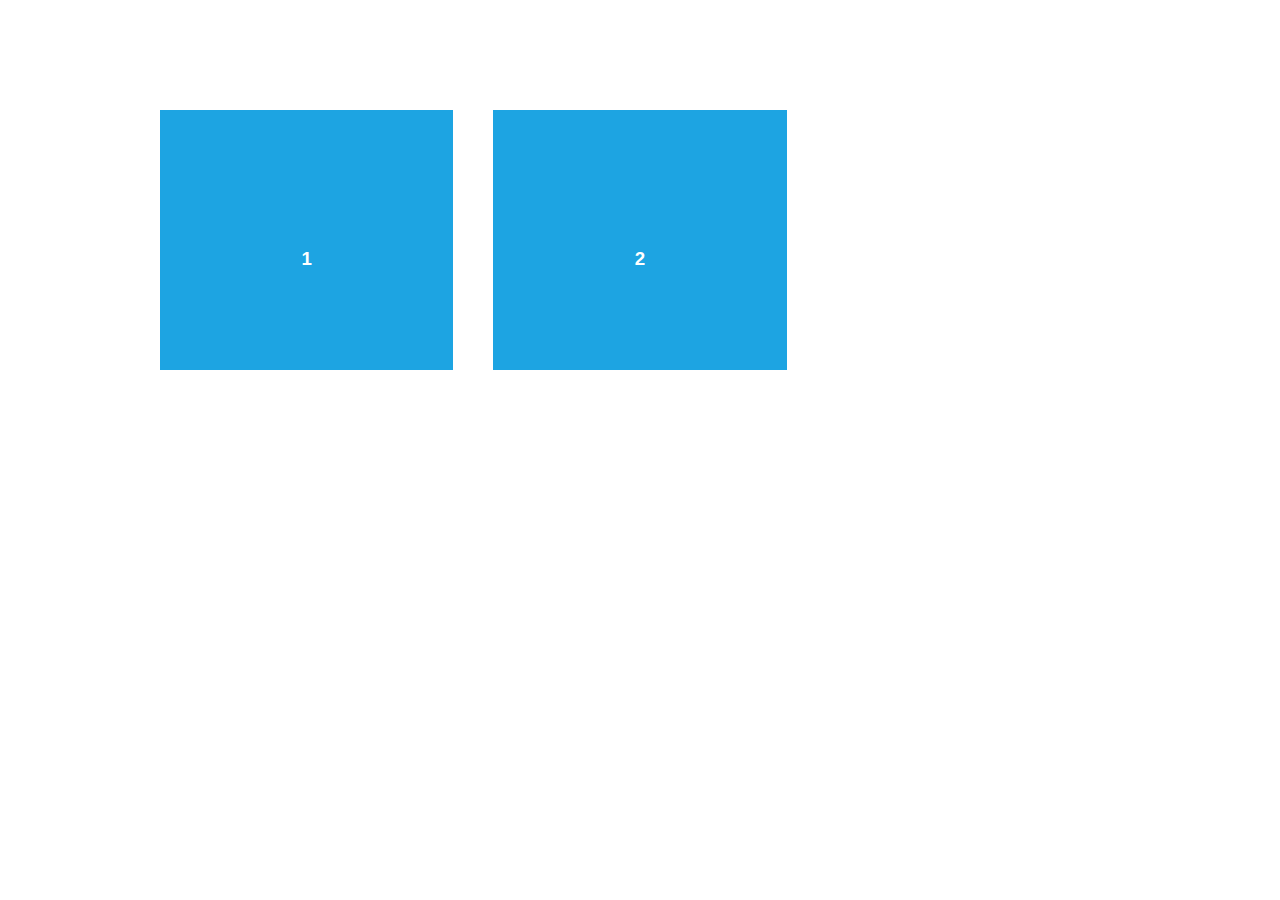
<file: aos-master/demo/async.html>
<!DOCTYPE html>
<html>
  <head>
    <meta charset="utf-8">
    <title>AOS - Animate on scroll library</title>
    <meta name="viewport" content="width=device-width">
    <link rel="stylesheet" href="css/styles.css" />
    <link rel="stylesheet" href="../dist/aos.css" />
  </head>
  <body>
    <div id="aos-demo" class="aos-all"></div>

    <script src="../dist/aos.js"></script>
    <script>
      AOS.init({
        easing: 'ease-in-out-sine'
      });

      setInterval(addItem, 300);

      var itemsCounter = 1;
      var container = document.getElementById('aos-demo');

      function addItem () {
        if (itemsCounter > 42) return;
        var item = document.createElement('div');
        item.classList.add('aos-item');
        item.setAttribute('data-aos', 'fade-up');
        item.innerHTML = '<div class="aos-item__inner"><h3>' + itemsCounter + '</h3></div>';
        container.appendChild(item);
        itemsCounter++;
      }
    </script>
  </body>
</html>
</file>
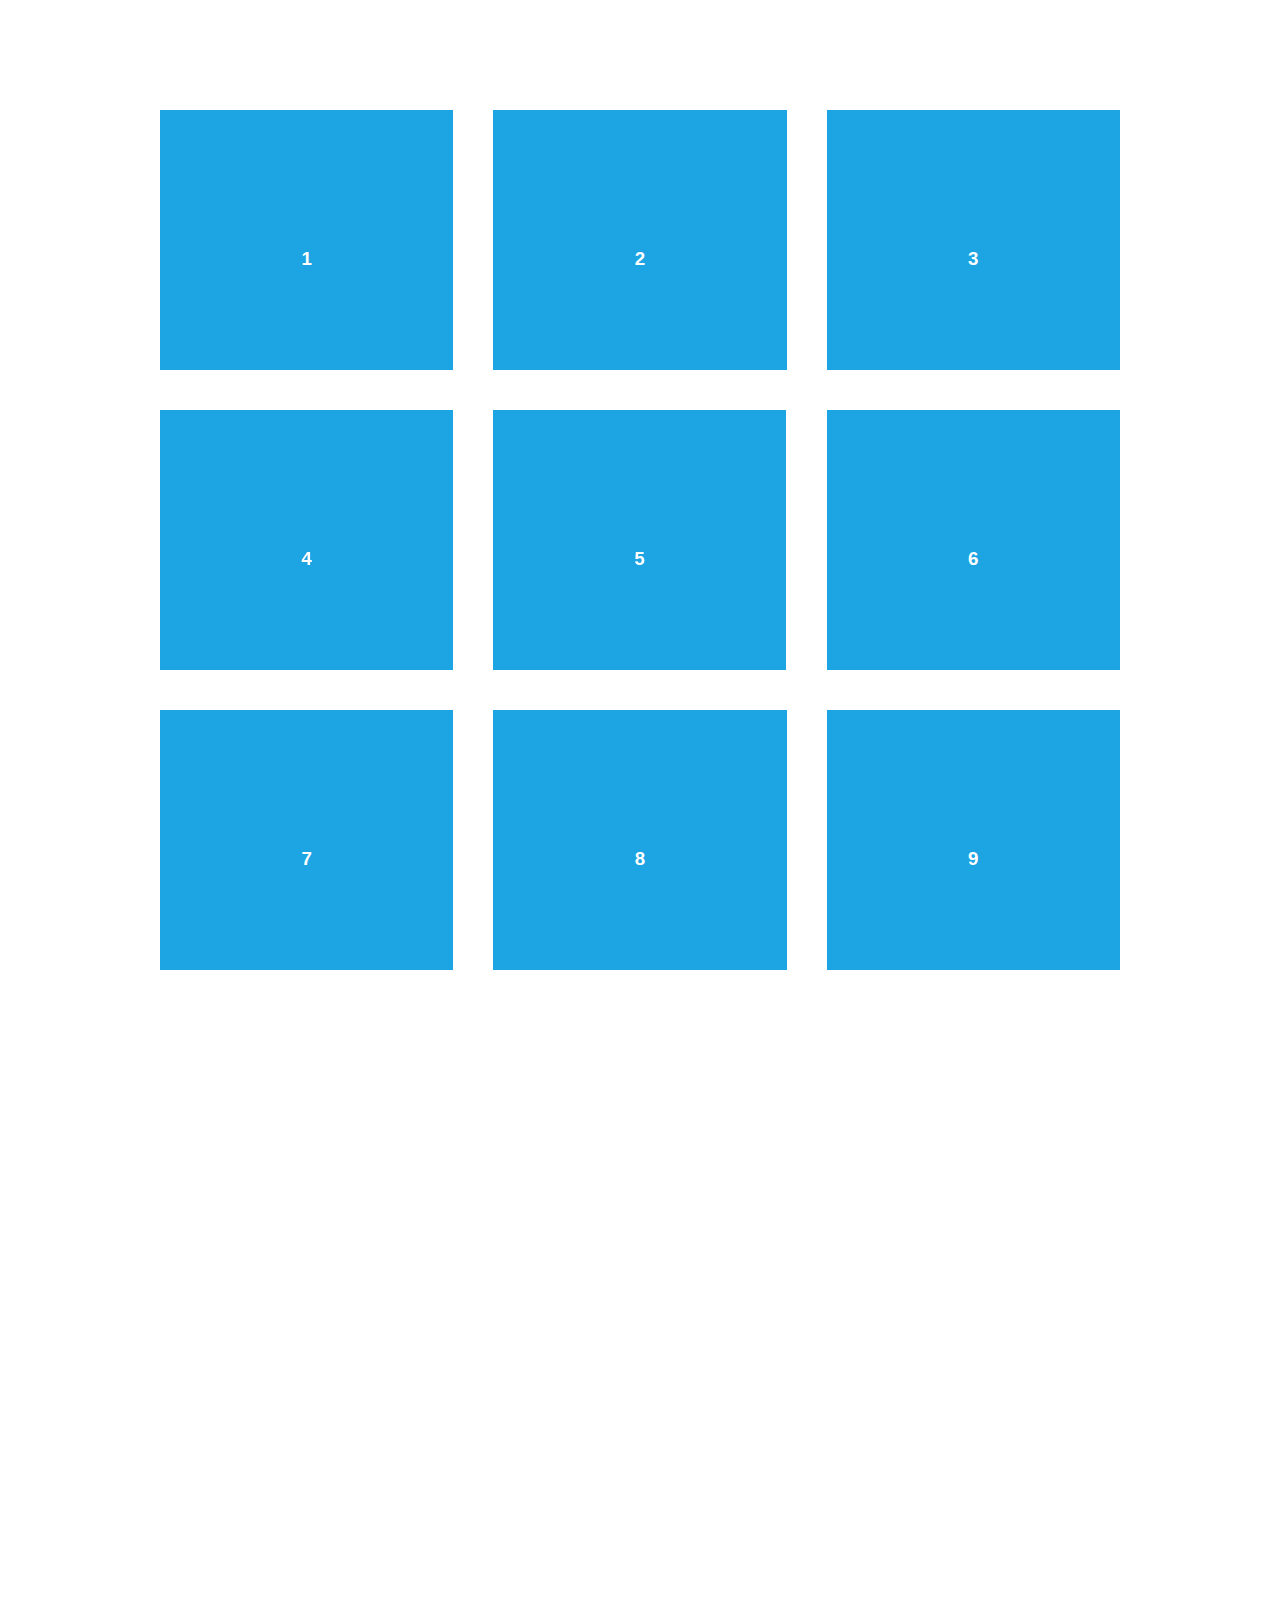
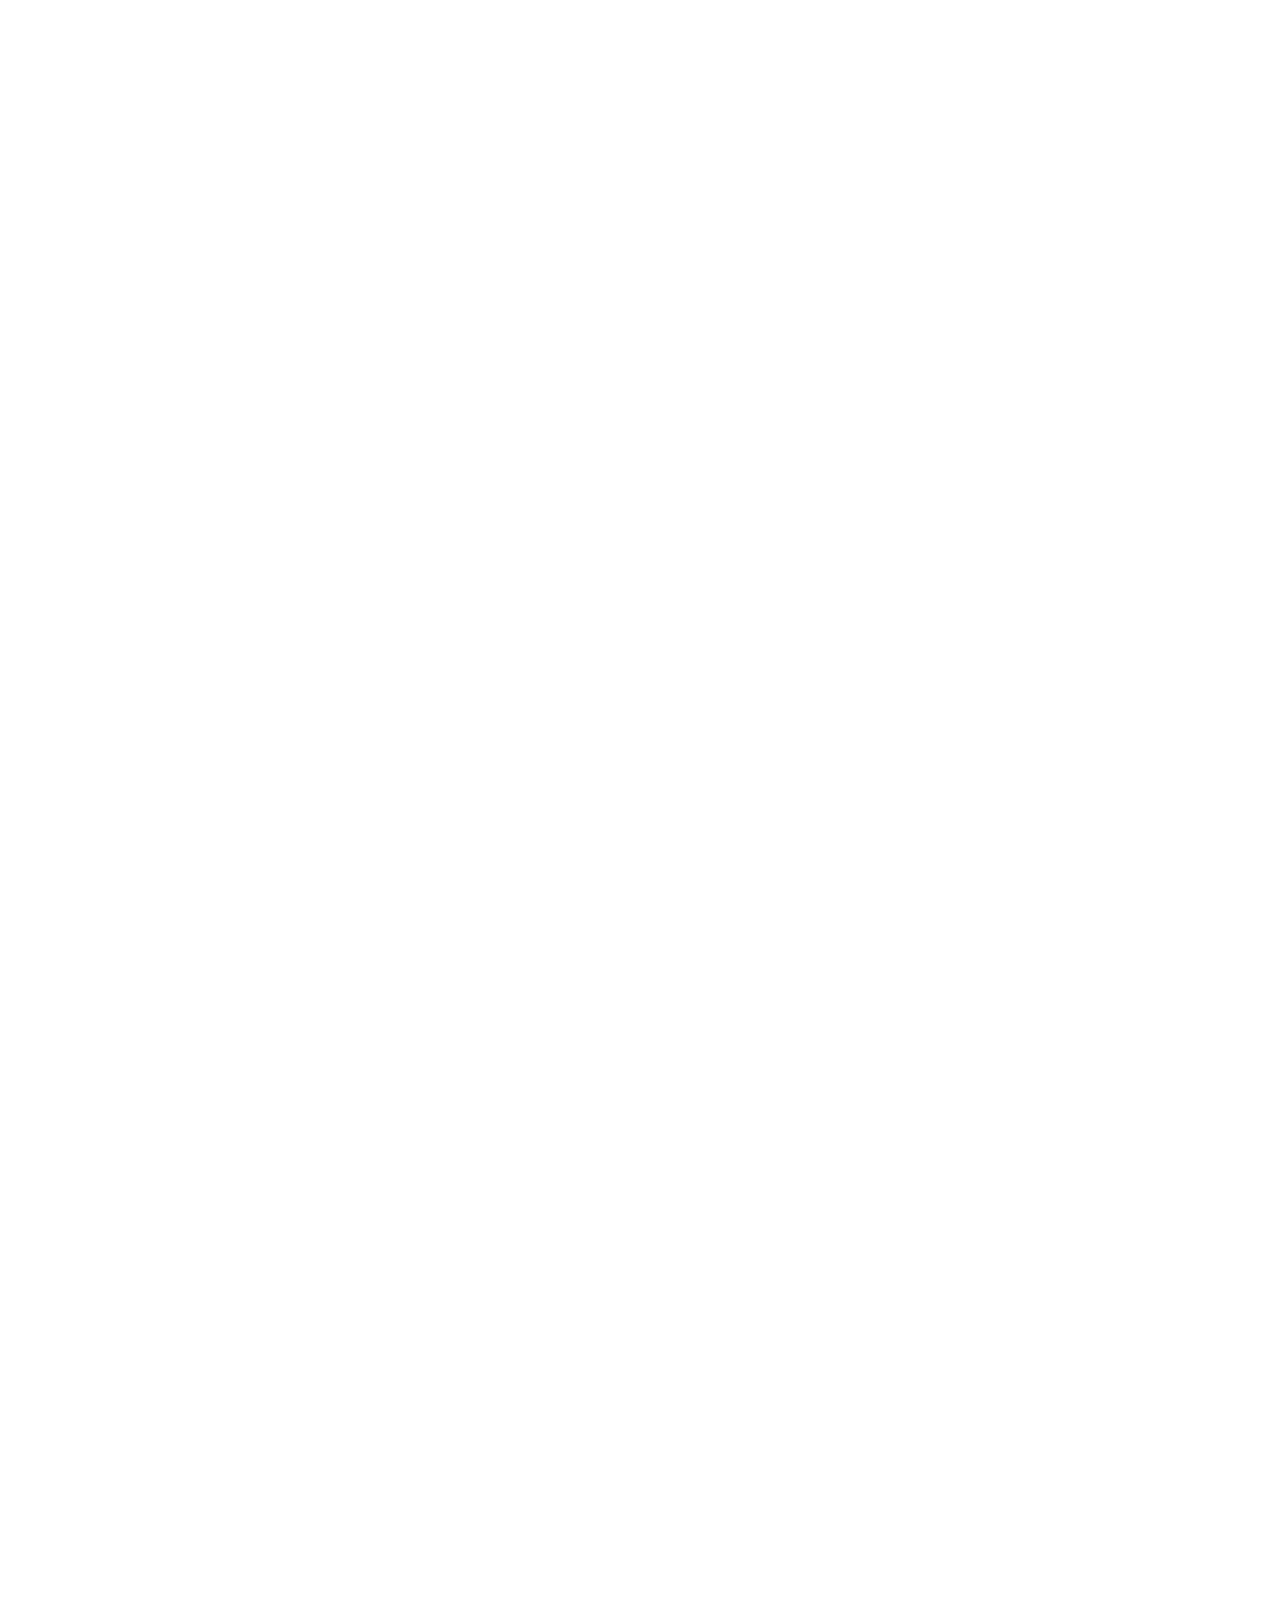
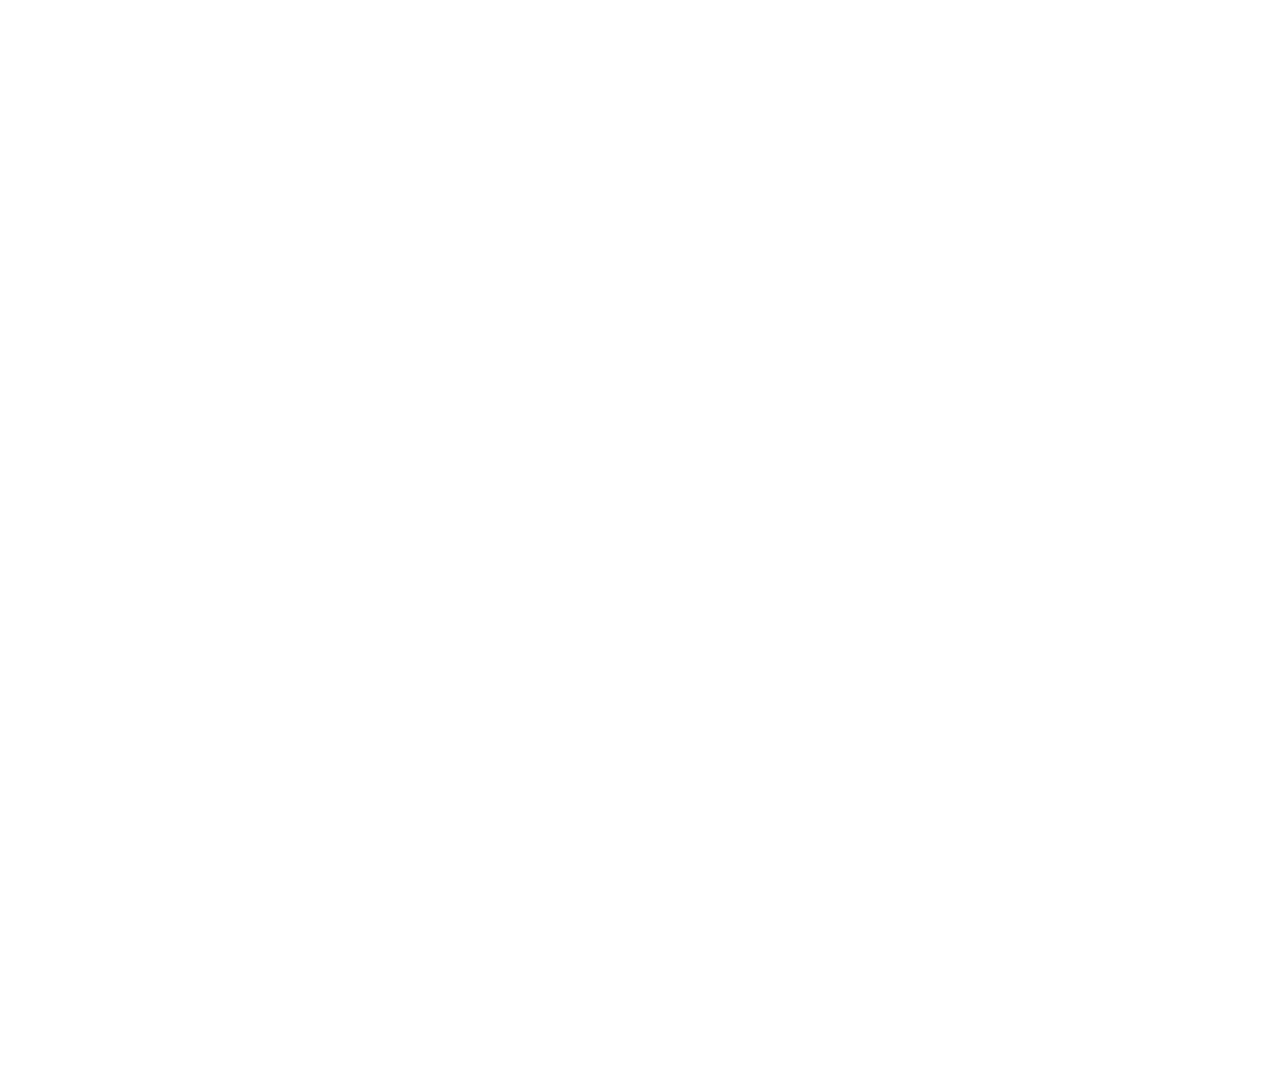
<file: aos-master/demo/simple.html>
<!DOCTYPE html>
<html>
  <head>
    <meta charset="utf-8">
    <title>AOS - Animate on scroll library</title>
    <meta name="viewport" content="width=device-width">
    <link rel="stylesheet" href="css/styles.css" />
    <link rel="stylesheet" href="../dist/aos.css" />
    <!--[if lt IE 9]>
    <script src="//html5shiv.googlecode.com/svn/trunk/html5.js"></script>
    <![endif]-->
  </head>
  <body>
    <div id="transcroller-body" class="aos-all">
      <div class="aos-item" data-aos="fade-up">
        <div class="aos-item__inner"><h3>1</h3></div>
      </div>
      <div class="aos-item" data-aos="fade-down">
        <div class="aos-item__inner"><h3>2</h3></div>
      </div>
      <div class="aos-item" data-aos="zoom-out-down">
        <div class="aos-item__inner"><h3>3</h3></div>
      </div>
      <div class="aos-item" data-aos="flip-down">
        <div class="aos-item__inner"><h3>4</h3></div>
      </div>
      <div class="aos-item" data-aos="flip-up">
        <div class="aos-item__inner"><h3>5</h3></div>
      </div>
      <div class="aos-item" data-aos="fade-down">
        <div class="aos-item__inner"><h3>6</h3></div>
      </div>
      <div class="aos-item" data-aos="fade-in">
        <div class="aos-item__inner"><h3>7</h3></div>
      </div>
      <div class="aos-item" data-aos="fade-down">
        <div class="aos-item__inner"><h3>8</h3></div>
      </div>
      <div class="aos-item" data-aos="fade-in">
        <div class="aos-item__inner"><h3>9</h3></div>
      </div>
      <div class="aos-item" data-aos="fade-down">
        <div class="aos-item__inner"><h3>10</h3></div>
      </div>
      <div class="aos-item" data-aos="fade-up">
        <div class="aos-item__inner"><h3>11</h3></div>
      </div>
      <div class="aos-item" data-aos="fade-down">
        <div class="aos-item__inner"><h3>12</h3></div>
      </div>
      <div class="aos-item" data-aos="fade-in">
        <div class="aos-item__inner"><h3>13</h3></div>
      </div>
      <div class="aos-item" data-aos="fade-up">
        <div class="aos-item__inner"><h3>14</h3></div>
      </div>
      <div class="aos-item" data-aos="fade-in">
        <div class="aos-item__inner"><h3>15</h3></div>
      </div>
      <div class="aos-item" data-aos="fade-up">
        <div class="aos-item__inner"><h3>16</h3></div>
      </div>
      <div class="aos-item" data-aos="fade-down">
        <div class="aos-item__inner"><h3>17</h3></div>
      </div>
      <div class="aos-item" data-aos="fade-up">
        <div class="aos-item__inner"><h3>18</h3></div>
      </div>
      <div class="aos-item" data-aos="zoom-out">
        <div class="aos-item__inner"><h3>19</h3></div>
      </div>
      <div class="aos-item" data-aos="fade-up">
        <div class="aos-item__inner"><h3>20</h3></div>
      </div>
      <div class="aos-item" data-aos="zoom-out">
        <div class="aos-item__inner"><h3>21</h3></div>
      </div>
      <div class="aos-item" data-aos="fade-in">
        <div class="aos-item__inner"><h3>22</h3></div>
      </div>
      <div class="aos-item" data-aos="zoom-out-up">
        <div class="aos-item__inner"><h3>23</h3></div>
      </div>
      <div class="aos-item" data-aos="zoom-out-down">
        <div class="aos-item__inner"><h3>24</h3></div>
      </div>
      <div class="aos-item" data-aos="fade-in">
        <div class="aos-item__inner"><h3>25</h3></div>
      </div>
      <div class="aos-item" data-aos="fade-in">
        <div class="aos-item__inner"><h3>26</h3></div>
      </div>
      <div class="aos-item" data-aos="fade-in">
        <div class="aos-item__inner"><h3>27</h3></div>
      </div>
      <div class="aos-item" data-aos="fade-in">
        <div class="aos-item__inner"><h3>28</h3></div>
      </div>
      <div class="aos-item" data-aos="fade-in">
        <div class="aos-item__inner"><h3>29</h3></div>
      </div>
      <div class="aos-item" data-aos="fade-in">
        <div class="aos-item__inner"><h3>30</h3></div>
      </div>
      <div class="aos-item" data-aos="fade-in">
        <div class="aos-item__inner"><h3>31</h3></div>
      </div>
      <div class="aos-item" data-aos="fade-in">
        <div class="aos-item__inner"><h3>32</h3></div>
      </div>
      <div class="aos-item" data-aos="fade-in">
        <div class="aos-item__inner"><h3>33</h3></div>
      </div>
      <div class="aos-item" data-aos="fade-in">
        <div class="aos-item__inner"><h3>34</h3></div>
      </div>
      <div class="aos-item" data-aos="fade-in">
        <div class="aos-item__inner"><h3>35</h3></div>
      </div>
      <div class="aos-item" data-aos="fade-in">
        <div class="aos-item__inner"><h3>36</h3></div>
      </div>
      <div class="aos-item" data-aos="fade-in">
        <div class="aos-item__inner"><h3>37</h3></div>
      </div>
      <div class="aos-item" data-aos="fade-in">
        <div class="aos-item__inner"><h3>38</h3></div>
      </div>
      <div class="aos-item" data-aos="fade-in">
        <div class="aos-item__inner"><h3>39</h3></div>
      </div>
      <div class="aos-item" data-aos="fade-in">
        <div class="aos-item__inner"><h3>40</h3></div>
      </div>
      <div class="aos-item" data-aos="fade-in">
        <div class="aos-item__inner"><h3>41</h3></div>
      </div>
      <div class="aos-item" data-aos="fade-in">
        <div class="aos-item__inner"><h3>42</h3></div>
      </div>
    </div>

    <script src="../dist/aos.js"></script>
    <script>
      AOS.init({
        easing: 'ease-in-out-sine'
      });
    </script>

    <!-- <script src="//cdnjs.cloudflare.com/ajax/libs/require.js/2.1.11/require.min.js"></script>
    <script>
      requirejs.config({
          baseUrl: '../dist',
      });

      require(['aos'], function(AOS){
          AOS.init({
              easing: 'ease-in-out-sine'
          });
      });
    </script> -->
  </body>
</html>
</file>
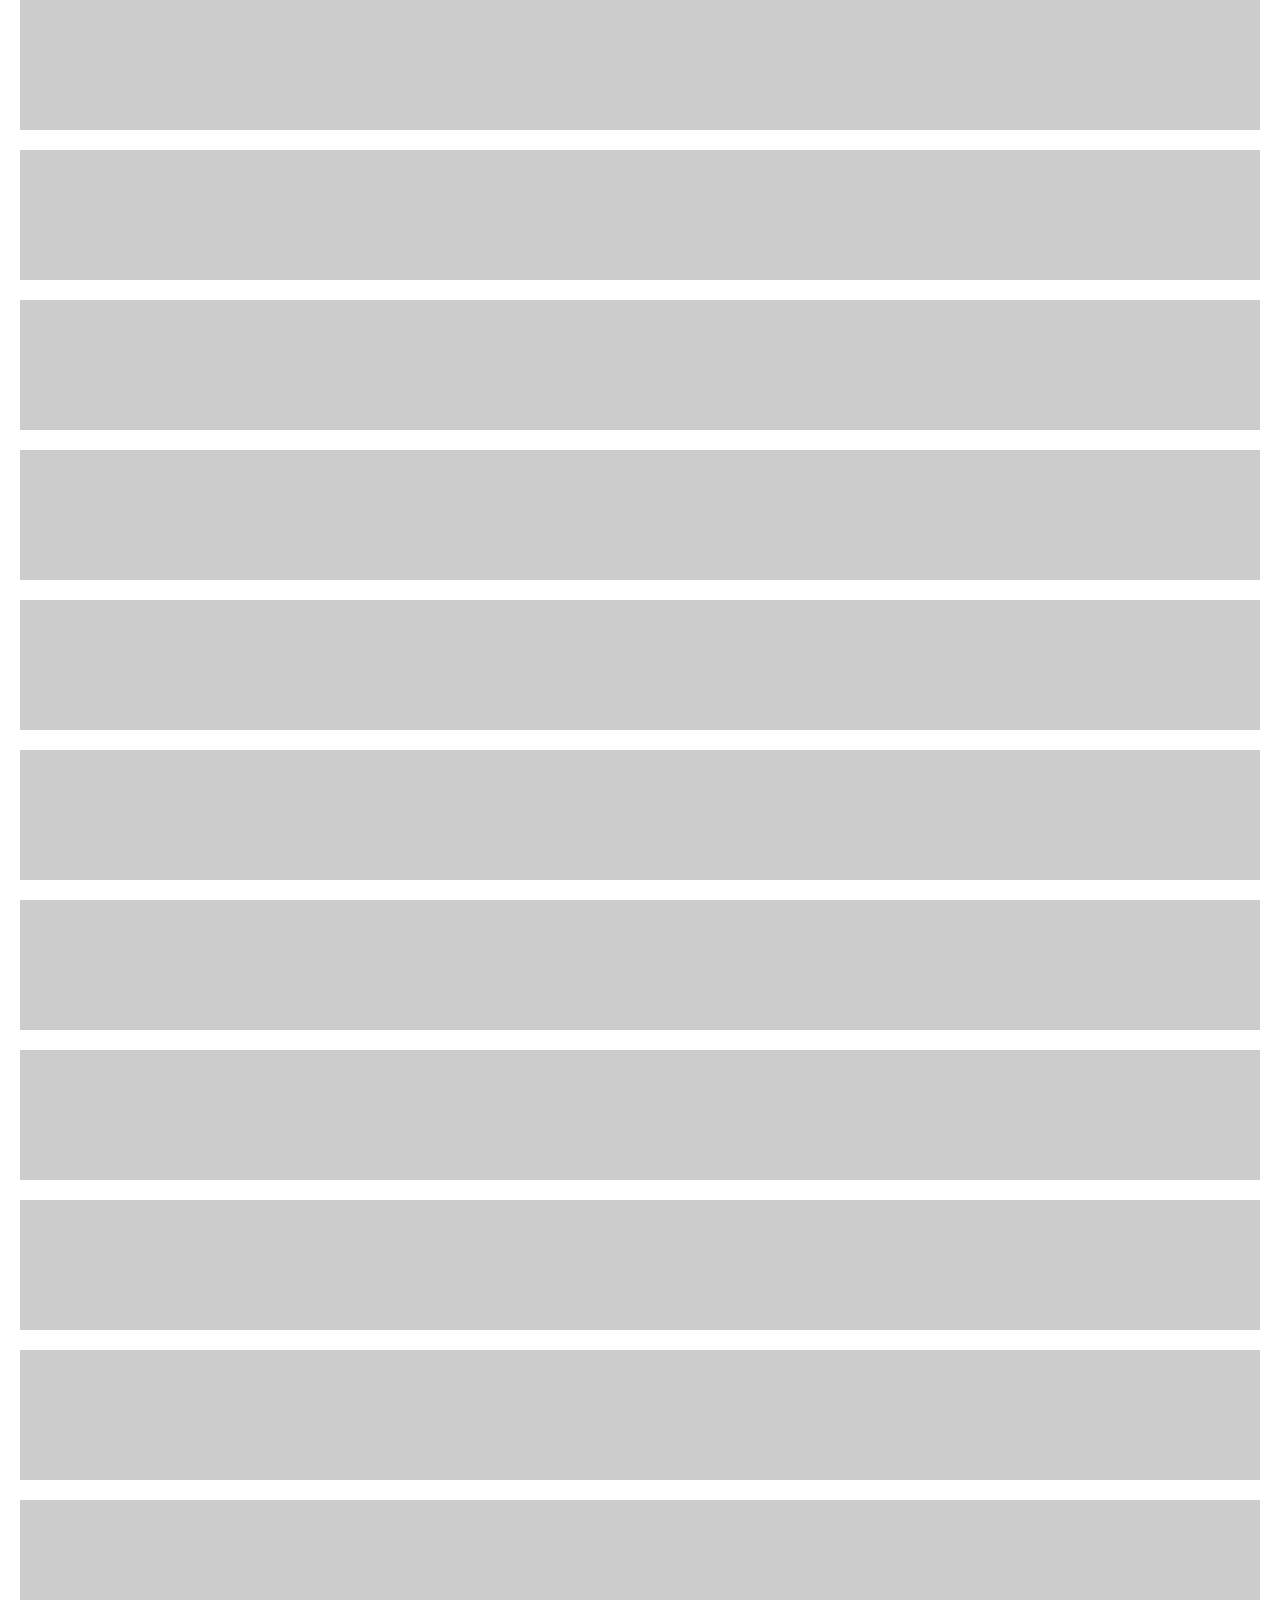
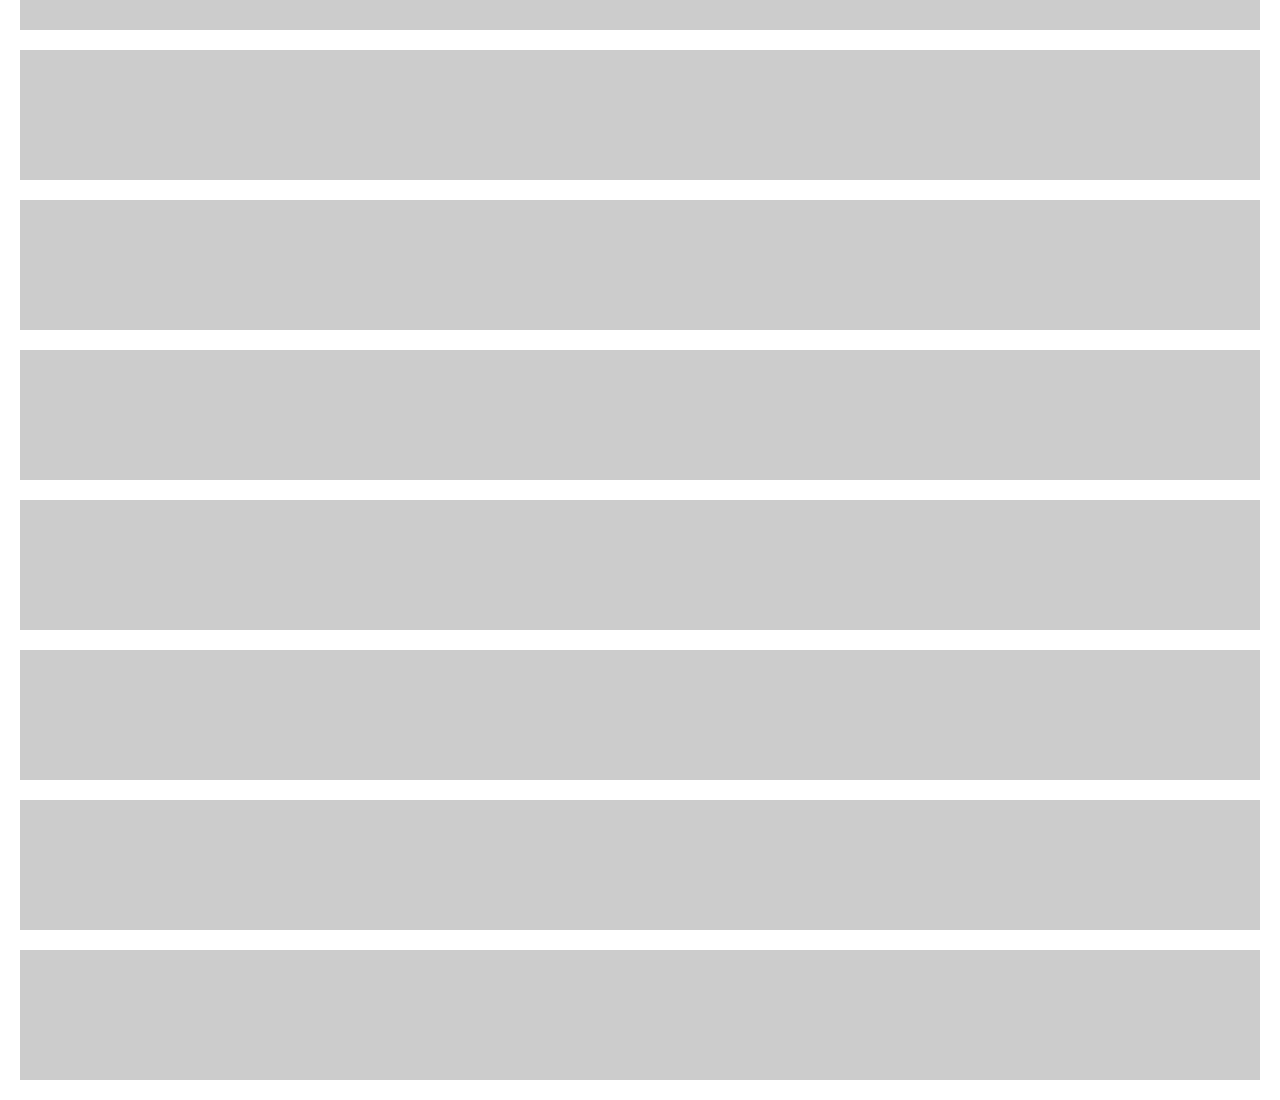
<file: aos-master/test/fixtures/aos-offset.fixture.html>
<!DOCTYPE html>
<html>
  <head>
    <title></title>
    <style type="text/css">
      * {box-sizing: border-box;}
      body {
        margin: 0; padding: 0 20px; text-align: center;
      }
      .aos-item {
        width: 100%; height: 130px; margin: 0 0 20px 0; background: #ccc;
      }
    </style>
  </head>
  <body class="body">
    <div class="aos-item aos-item--1" data-aos-offset="50" data-aos="fade"></div>
    <div class="aos-item aos-item--2" data-aos-offset="50" data-aos="fade-up"></div>
    <div class="aos-item aos-item--3" data-aos-offset="50" data-aos="fade-down"></div>
    <div class="aos-item aos-item--4" data-aos-offset="50" data-aos="fade-left"></div>
    <div class="aos-item aos-item--5" data-aos-offset="50" data-aos="fade-right"></div>
    <div class="aos-item aos-item--6" data-aos-offset="50" data-aos="flip-up"></div>
    <div class="aos-item aos-item--7" data-aos-offset="50" data-aos="flip-down"></div>
    <div class="aos-item aos-item--8" data-aos-offset="50" data-aos="flip-left"></div>
    <div class="aos-item aos-item--9" data-aos-offset="50" data-aos="flip-right"></div>
    <div class="aos-item aos-item--10" data-aos-offset="50" data-aos="zoom-in"></div>
    <div class="aos-item aos-item--11" data-aos-offset="50" data-aos="zoom-in-up"></div>
    <div class="aos-item aos-item--12" data-aos-offset="50" data-aos="zoom-in-down"></div>
    <div class="aos-item aos-item--13" data-aos-offset="50" data-aos="zoom-in-left"></div>
    <div class="aos-item aos-item--14" data-aos-offset="50" data-aos="zoom-in-right"></div>
    <div class="aos-item aos-item--15" data-aos-offset="50" data-aos="slide-up"></div>
    <div class="aos-item aos-item--16" data-aos-offset="50" data-aos="slide-down"></div>
    <div class="aos-item aos-item--17" data-aos-offset="50" data-aos="slide-left"></div>
    <div class="aos-item aos-item--18" data-aos-offset="50" data-aos="slide-right"></div>
  </body>
</html>
</file>
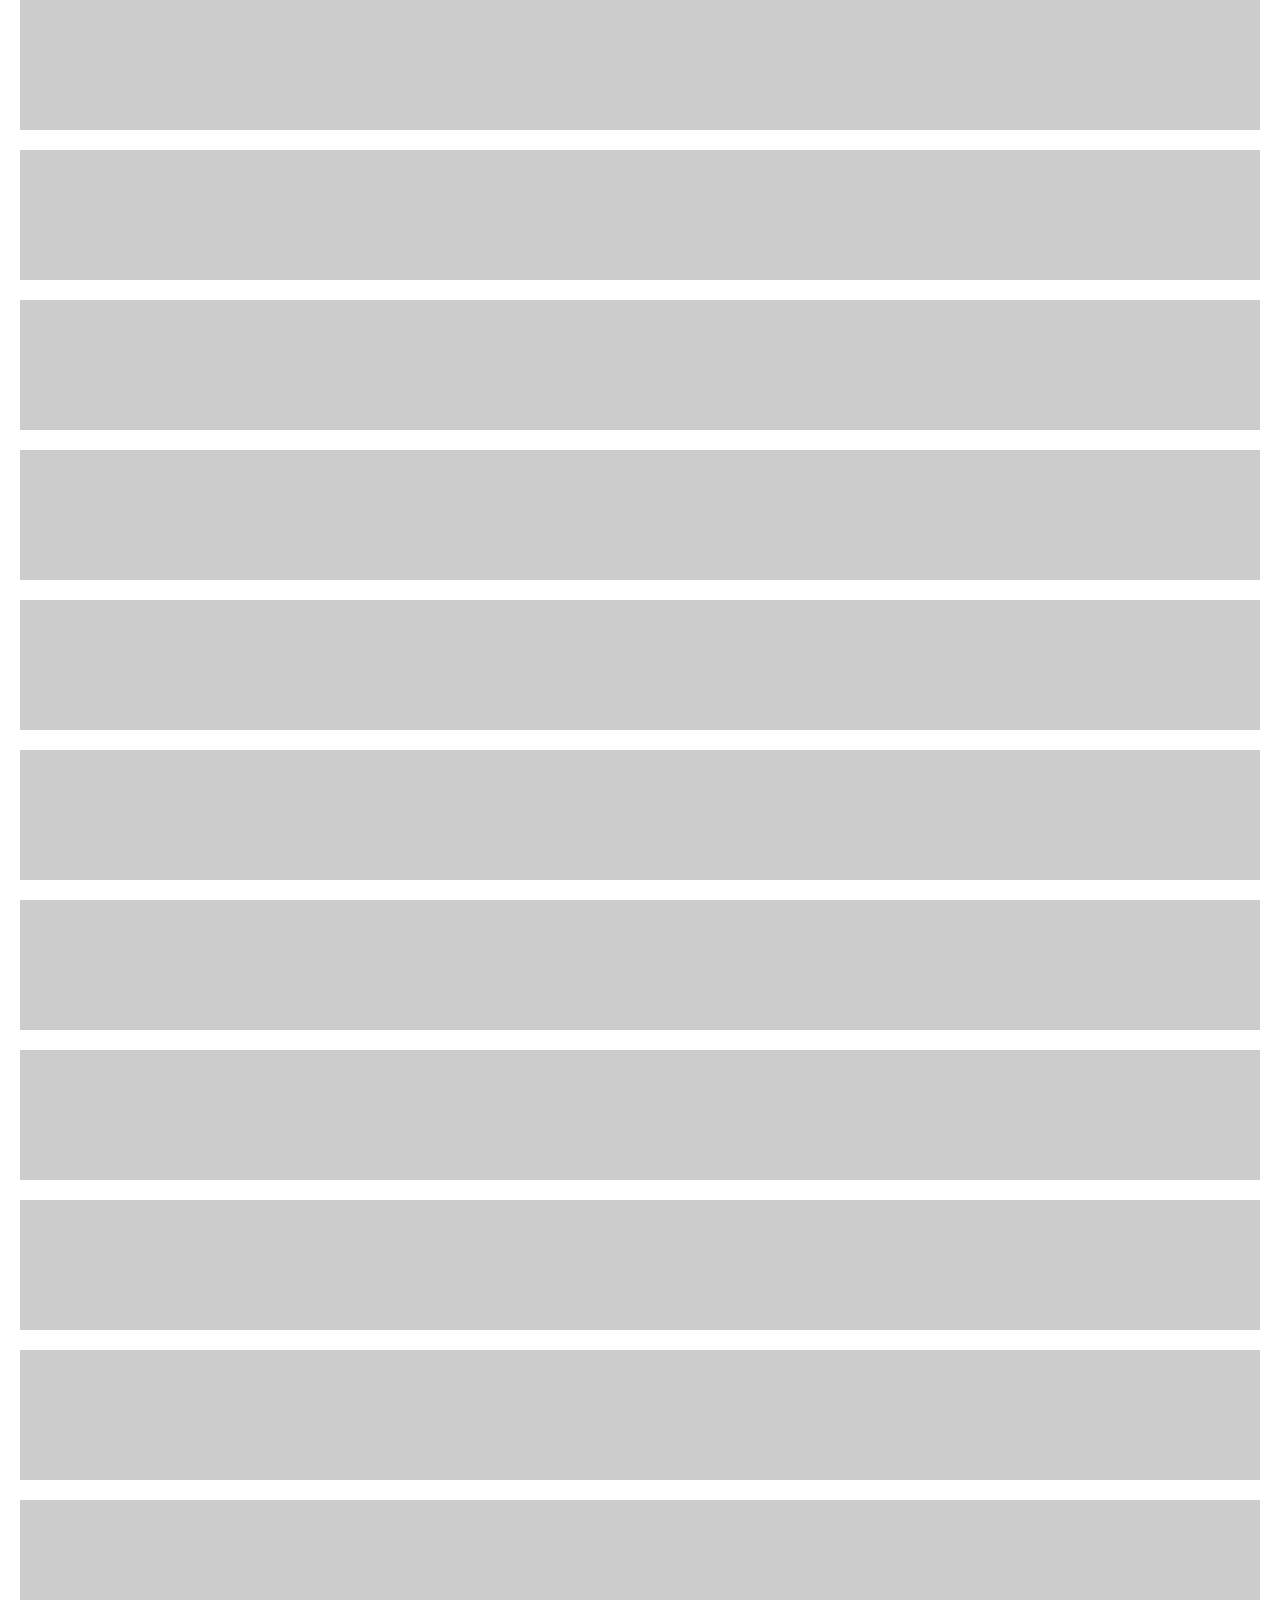
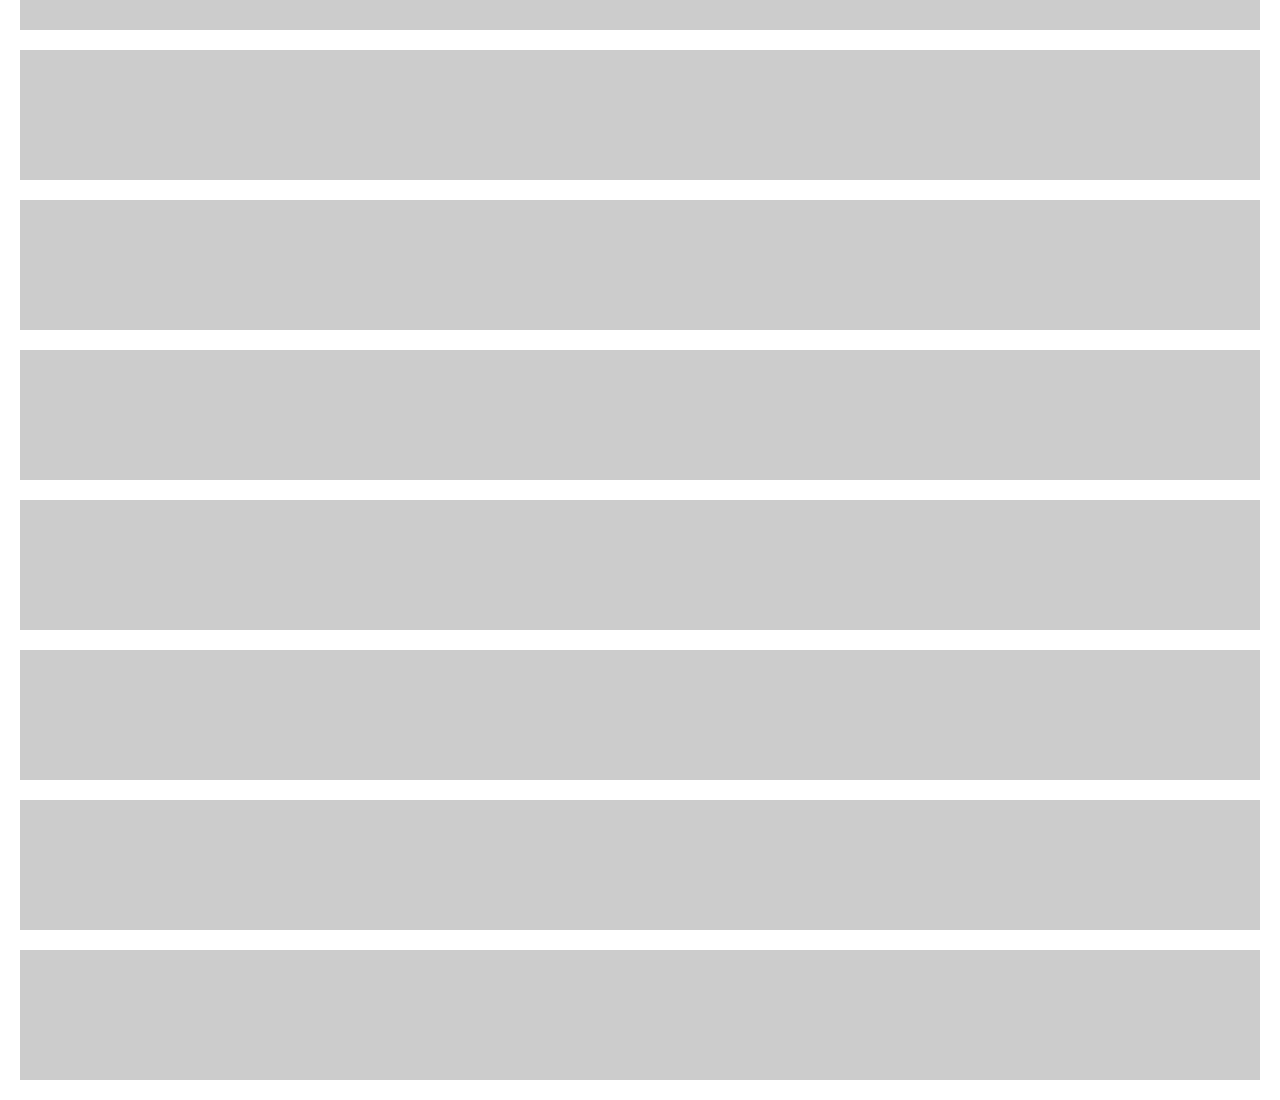
<file: aos-master/test/fixtures/aos.fixture.html>
<!DOCTYPE html>
<html>
  <head>
    <title></title>
    <style type="text/css">
      * {box-sizing: border-box;}
      body {
        margin: 0; padding: 0 20px; text-align: center;
      }
      .aos-item {
        width: 100%; height: 130px; margin: 0 0 20px 0; background: #ccc;
      }
    </style>
  </head>
  <body class="body">
    <div class="aos-item aos-item--1" data-aos="fade"></div>
    <div class="aos-item aos-item--2" data-aos="fade-up"></div>
    <div class="aos-item aos-item--3" data-aos="fade-down"></div>
    <div class="aos-item aos-item--4" data-aos="fade-left"></div>
    <div class="aos-item aos-item--5" data-aos="fade-right"></div>
    <div class="aos-item aos-item--6" data-aos="flip-up"></div>
    <div class="aos-item aos-item--7" data-aos="flip-down"></div>
    <div class="aos-item aos-item--8" data-aos="flip-left"></div>
    <div class="aos-item aos-item--9" data-aos="flip-right"></div>
    <div class="aos-item aos-item--10" data-aos="zoom-in"></div>
    <div class="aos-item aos-item--11" data-aos="zoom-in-up"></div>
    <div class="aos-item aos-item--12" data-aos="zoom-in-down"></div>
    <div class="aos-item aos-item--13" data-aos="zoom-in-left"></div>
    <div class="aos-item aos-item--14" data-aos="zoom-in-right"></div>
    <div class="aos-item aos-item--15" data-aos="slide-up"></div>
    <div class="aos-item aos-item--16" data-aos="slide-down"></div>
    <div class="aos-item aos-item--17" data-aos="slide-left"></div>
    <div class="aos-item aos-item--18" data-aos="slide-right"></div>
  </body>
</html>
</file>
<file: aos-master/demo/css/styles.css>
body {
  font-family: Helvetica,Tahoma;
}

*,
*:before,
*:after {
  box-sizing: border-box;
}

.aos-all {
  width: 1000px;
  max-width: 98%;
  margin: 10vh auto 0 auto;
}

.aos-item {
  display: inline-block;
  float: left;
  width: 33.3333%;
  height: 300px;
  padding: 20px;
}

.aos-item__inner {
  position: relative;
  width: 100%;
  height: 100%;
  float: left;
  background: #1da4e2;
  line-height: 260px;
  text-align: center;
  color: #fff;
}

@media screen and (max-width: 800px) {
  .aos-item {
    width: 50%;
  }
}
</file>
